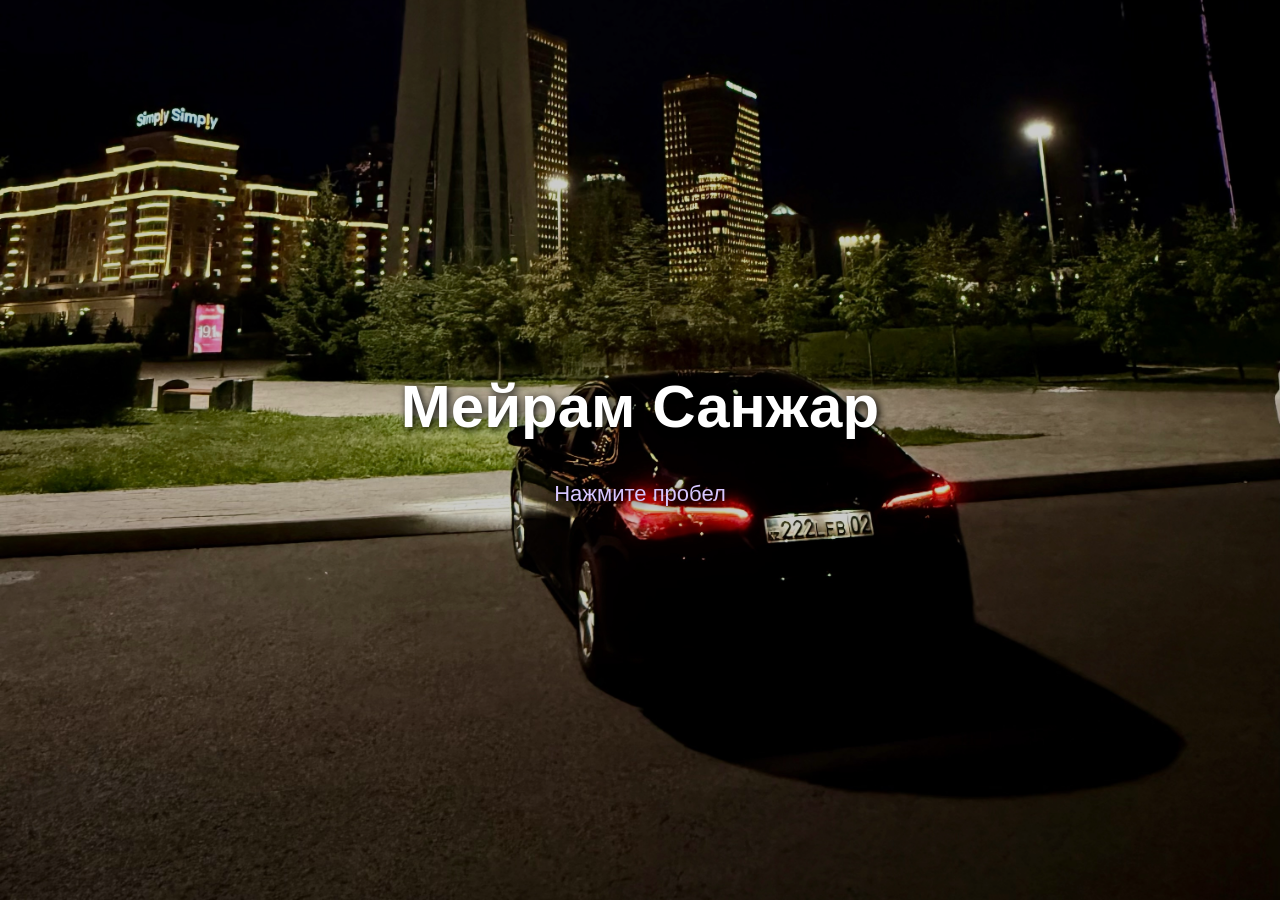
<file: portfolio-index.html>
<!DOCTYPE html>
<html lang="ru">
<head>
    <meta charset="UTF-8">
    <meta name="viewport" content="width=device-width, initial-scale=1.0">
    <title>Моё портфолио</title>
    <link rel="stylesheet" href="portfolio-styles.css">
</head>
<body>
    <div class="main-screen">
        <div class="dark"></div>

        <div class="main-text" id="mainText">
            <h1>Мейрам Санжар</h1>
            <p class="hint">Нажмите пробел</p>
        </div>

        <div class="info" id="info">
            <h1>Моё портфолио</h1>

            <div class="info-content">
                <div class="info-text">
                    <div class="section">
                        <h2>Обо мне</h2>
                        <p>Меня зовут Санжар. Мне 20 лет. Я студент 4 курса Университета Международных Информационных Технологий.</p>
                    </div>

                    <div class="section">
                        <h2>Мои интересы</h2>
                        <p>✈️ Путешествия</p>
                        <p>🚗 Автомобили</p>
                        <p>⚽ Спорт</p>
                        <p>🎵 Музыка</p>
                    </div>

                    <div class="section">
                        <h2>Сам по себе</h2>
                        <p>✓ Ответственный</p>
                        <p>✓ Разносторонний</p>
                        <p>✓ Немного вспыльчивый</p>
                        <p>✓ Стараюсь развиваться</p>
                    </div>

                    <div class="section">
                        <h2>Сильные стороны</h2>
                        <p>Сильных сторон нет</p>
                        <p>Но стараюсь обучаться</p>
                        <p>Учиться чему то новому</p>
                    </div>
                </div>

                <div class="photo-side">
                    <img class="my-photo" src="images/photo.jpg" alt="Моя фотография">

                    <div class="instagram">
                        <h2>Instagram</h2>
                        <a href="https://instagram.com/s.a.n.z.h.i.k_m" target="_blank">@s.a.n.z.h.i.k_m</a>
                    </div>
                </div>
            </div>
        </div>
    </div>

    <script>
        document.addEventListener("keydown", function(event) {
            if (event.code === "Space") {
                event.preventDefault();

                const info = document.getElementById("info");
                const mainText = document.getElementById("mainText");

                if (info.style.display === "block") {
                    info.style.display = "none";
                    mainText.style.display = "block";
                } else {
                    info.style.display = "block";
                    mainText.style.display = "none";
                }
            }
        });

        const params = new URLSearchParams(window.location.search);
        const username = params.get("user");
        const email = params.get("email");

        console.log("GET user:", username);
        console.log("GET email:", email);
    </script>
</body>
</html>
</file>
<file: portfolio-styles.css>
body {
    margin: 0;
    font-family: Arial, sans-serif;
    background-color: black;
    overflow: hidden;
}

.main-screen {
    width: 100%;
    height: 100vh;
    background-image: url("images/car.jpg");
    background-size: cover;
    background-position: center;
    position: relative;
    display: flex;
    justify-content: center;
    align-items: center;
}

.dark {
    position: absolute;
    top: 0;
    left: 0;
    width: 100%;
    height: 100%;
    background-color: rgba(0, 0, 0, 0.2);
    z-index: 1;
}

.main-text {
    position: relative;
    z-index: 2;
    text-align: center;
    color: white;
    text-shadow: 2px 2px 8px black;
}

.main-text h1 {
    font-size: 60px;
    margin: 0;
}

.main-text p {
    font-size: 22px;
}

.hint {
    margin-top: 40px;
    color: #d7c6ff;
    font-size: 16px;
}

.info {
    display: none;
    position: absolute;
    top: 0;
    left: 0;
    width: 100%;
    height: 100%;
    box-sizing: border-box;
    padding: 60px 80px;
    color: white;
    z-index: 3;
    text-shadow: 2px 2px 8px black;
    animation: appear 0.7s;
}

.info h1 {
    text-align: center;
    font-size: 40px;
    margin-top: 0;
    margin-bottom: 40px;
    color: white;
}

.info-content {
    display: flex;
    justify-content: space-between;
    align-items: center;
    gap: 60px;
}

.info-text {
    width: 60%;
}

.my-photo {
    width: 260px;
    height: 340px;
    object-fit: cover;
    border-radius: 12px;
    border: 3px solid #d7c6ff;
    box-shadow: 0 0 20px rgba(0, 0, 0, 0.4);
}

.section h2 {
    color: #d7c6ff;
    font-size: 24px;
    margin-bottom: 10px;
}

.section p {
    font-size: 17px;
    line-height: 1.5;
    margin: 6px 0;
}

.photo-side {
    text-align: center;
}

.instagram {
    text-align: center;
    margin-top: 20px;
}

.instagram h2 {
    color: #d7c6ff;
    margin-bottom: 5px;
}

.instagram a {
    color: white;
    text-decoration: none;
    font-size: 17px;
}

.instagram a:hover {
    color: #d7c6ff;
}

@keyframes appear {
    from {
        opacity: 0;
    }

    to {
        opacity: 1;
    }
}
</file>
